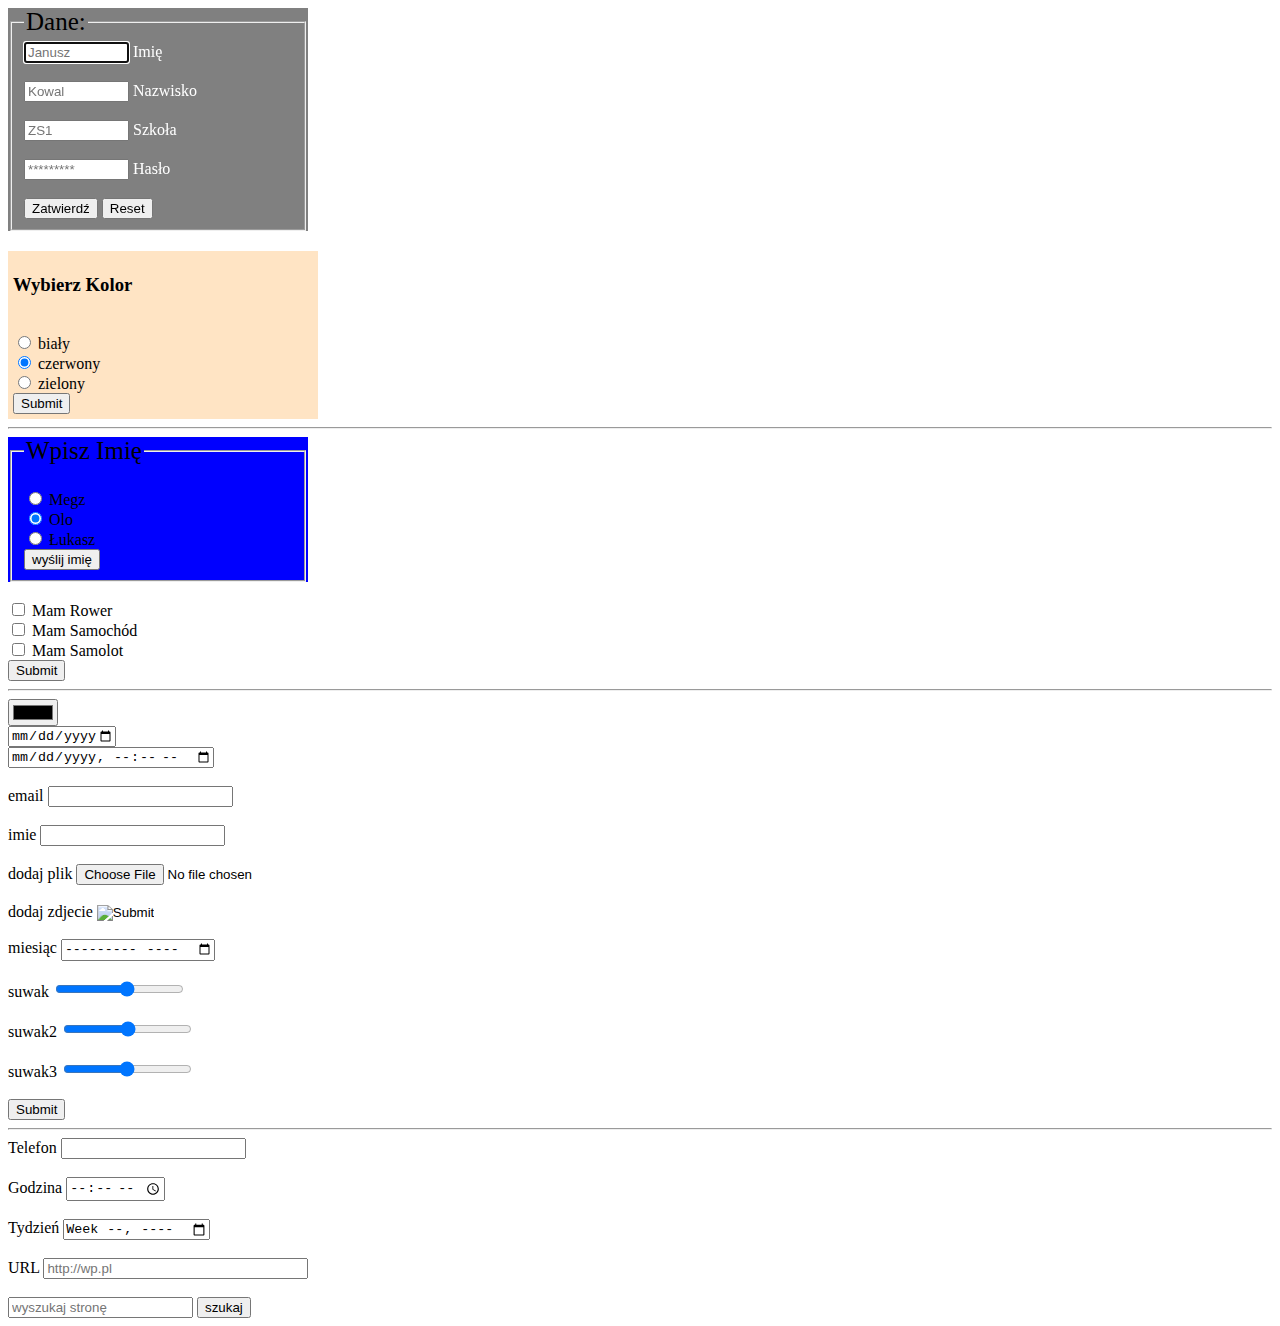
<file: ZS1-master/ZS1/TSI/formularze/index.html>
<!DOCTYPE html>
<html lang="pl">
<head>
    <meta charset="UTF-8">
    <title>Formularze</title>
    <link rel="stylesheet" href="form.css">
</head>
<body>
            <!--
           Action - Atrybut
            
            metoda get- krótkie formularze, najlepiej do małej ilości danych
            mało bezpieczne, wartości danych będą widoczne w adresie URL
            Nie Stosować do wysyłu danych do bazy, SZYBSZY.
            
            metoda post - dane są wysyłane w nagłówkach HTTP przesyłanie dużych plików,
            pry wysyłaniu haseł do wysyłania danych do bazy, bardziej bezpieczne HERE, wolniejszy.
            
            
            
            action, type, name - atrybut
            text, get, post - wartość
            input - element
            
            
            
            
            -->
   <form action="Megz.html" method="post" id="form1">
      <fieldset>
                 <legend> Dane: </legend>
                  <input type="text" name="imie" size="10" maxlength="5" autofocus placeholder="Janusz" id="imie"> Imię
              
              <br>
                <br>
                 
                  <input type="text" name="nazwisko" size="10" maxlength="5" autofocus placeholder="Kowal" id="imie"> Nazwisko
              
              
              
              
              <br>
              <br>
                  <input type="text" name="szkola" size="10" placeholder="ZS1" readonly id="szkola"> Szkoła
      
              <br>
              <br>
      
                  <input type="password" name="haslo" id="haslo" maxlength="20" size="10" placeholder="*********"> Hasło
              <br>
              <br>
      
                 
                  <input type="submit" id="przycisk" value="Zatwierdź">
                  
                  <input type="reset">   
       
     </fieldset>  
   </form>
    
    <form id="form2" action="Sandra.php">
        <h3>Wybierz Kolor </h3>
       <br>
       
        <input type="radio" name="kolor" value="biały"> biały
        <br>
        <input type="radio" name="kolor" value="czerwony" checked> czerwony
        <br>
        <input type="radio" name="kolor" value="zielony"> zielony
        <br>
        <input type="submit" name="przycisk2">
        
        
        
         </form>
         <hr>
         <form id="form3" action="imie.php">
            <fieldset>
            <legend> Wpisz Imię</legend>
             <br>
             <input type="radio" name="Imie" value="Megz"> Megz
             <br>
             <input type="radio" name="Imie" value="Olo" checked> Olo
             <br>
             <input type="radio" name="Imie" value="Łukasz"> Łukasz
             <br>
             <input type="submit" name="przycisk 3" value="wyślij imię">
                    </fieldset>
         </form>
         
         <form>
             <br>
             <input type="checkbox" value="rower" name="pojazd1"> Mam Rower
            <br> 
             <input type="checkbox" value="Samochód" name="pojazd1"> Mam Samochód
            <br>
              <input type="checkbox" value="Samolot" name="pojazd1"> Mam Samolot
              <br>
              <input type="submit" name="przycisk 4" >
             
         </form>
         <hr>
         <form>
             <input type="color" name="color">
             <br>
             <input type="date" id="data" min="1900-01-01" max="2018-03-07" value="2000-10-1">
             <br>
             <input type="datetime-local">
             <br> <br>
             email <input type="email"> 
             <br> <br>
             imie <input type="text" pattern="[a-z],{2-25}">
             <br> <br>
             dodaj plik <input type="file"> 
             <br> <br>
             dodaj zdjecie <input type="image" > 
             <br> <br>
             miesiąc <input type="month">
             <br> <br>
             suwak <input type="range" min="0" max="5.3" step="1">
             <br> <br>
             suwak2 <input type="range" min="0" max="5.3" step="0.1">
             <br> <br>
             suwak3 <input type="range" min="0" max="5.3" step="any">
             <br> <br>
             <input type="submit" name="przycisk5">
             
         </form>
         <hr>
         <form>
            Telefon <input type="tel"> 
            <br><br>
            Godzina <input type="time"> <br><br>
            Tydzień <input type="week"> <br><br>
             URL <input type="url" placeholder="http://wp.pl" size="30" minlenght="10" maxlength="80"> <br> <br> 
             <input type="search" placeholder="wyszukaj stronę">
             <input type="submit" value="szukaj" >
             
             
         </form>
</body>
</html>
</file>
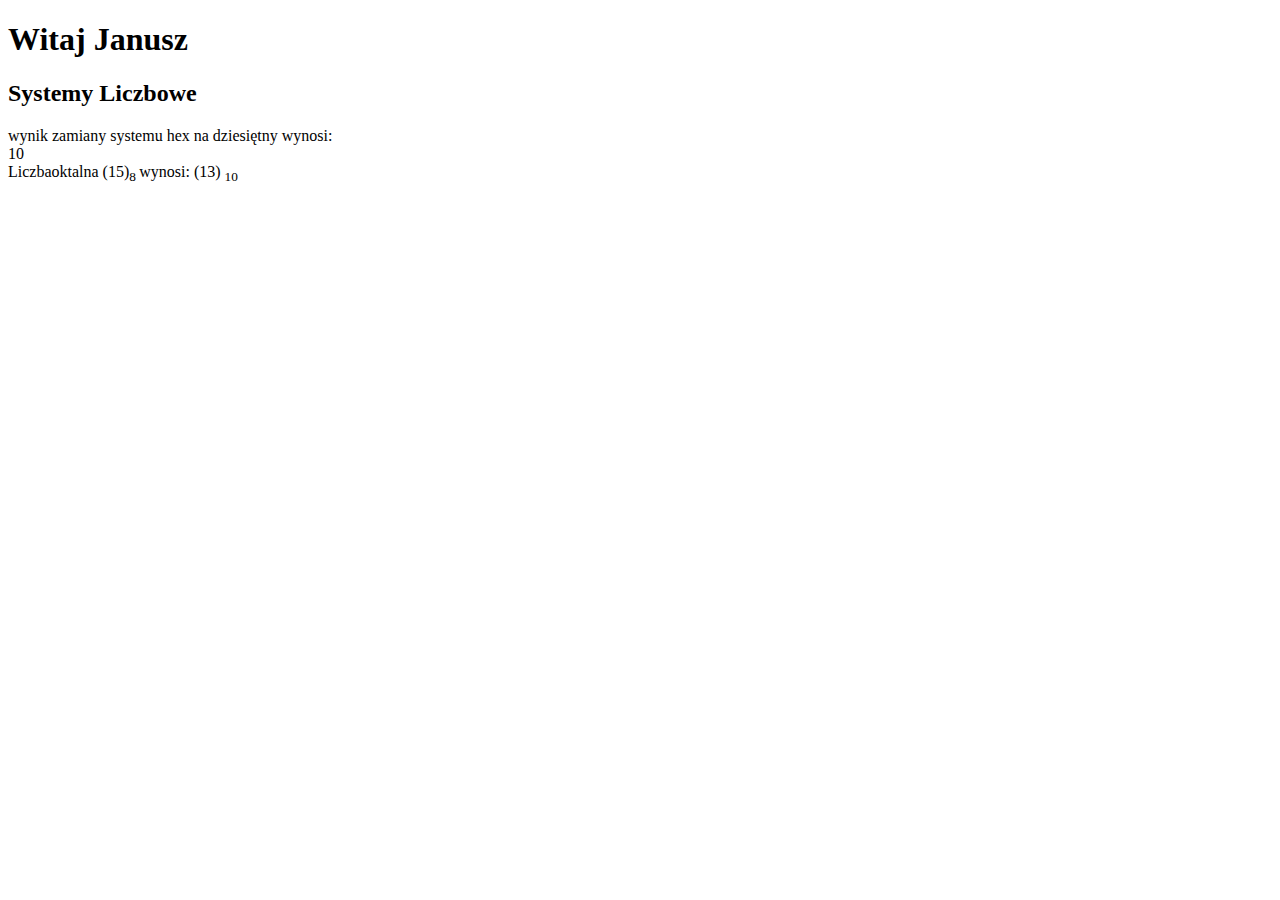
<file: ZS1-master/ZS1/TSI/systemy liczbowe/index.html>
<!DOCTYPE html>
<html lang="en">
<head>
    <meta charset="UTF-8">
    <title>systemy Liczbowe</title>
</head>
<body>
    <script>
    document.write("<h1>Witaj Janusz</h1>");
        
    /*document - obiekt
      write('<h1>Witaj Janusz</h1>'); */
        
    </script>

<h2>Systemy Liczbowe</h2>
wynik zamiany systemu hex na dziesiętny wynosi:
    <div id="wynik"> </div>

<script> 
    var dziesietna = 15; //w systemie dziesietnym
    var oktalna = 015; // w systemie ósemkowym
    var hex = 0xA; //liczba w systemie szesnastkowym
    
    
    document.write('Liczbaoktalna (15)<sub>8 </sub> wynosi: ('  +oktalna +') <sub> 10 </sub>' );
    
    var wynik= document.getElementById('wynik');
    wynik.innerHTML = hex;
    
</script>
</body>
</html>
</file>
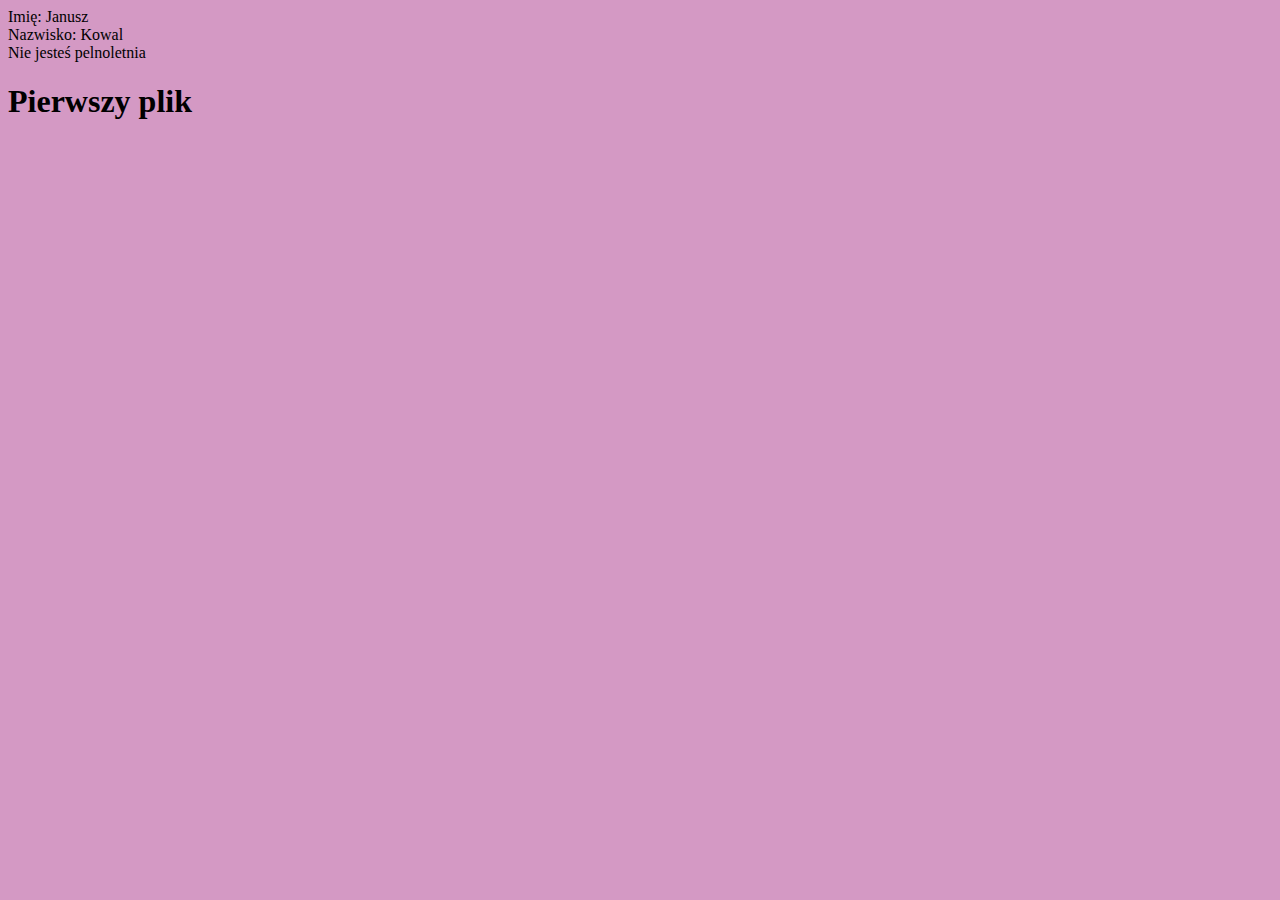
<file: panel sterowania/1_zmienne.html>
<!DOCTYPE html>
<html>
    <head>
        <meta charset="utf-8">
        <title>Pierwszy plik</title>
        <link rel="stylesheet" href="Style/Style.css">
        <script src="JS/1_zmienne.js"></script>
    </head>
    <body>
       <h1>Pierwszy plik</h1>
    </body>
</html>
</file>
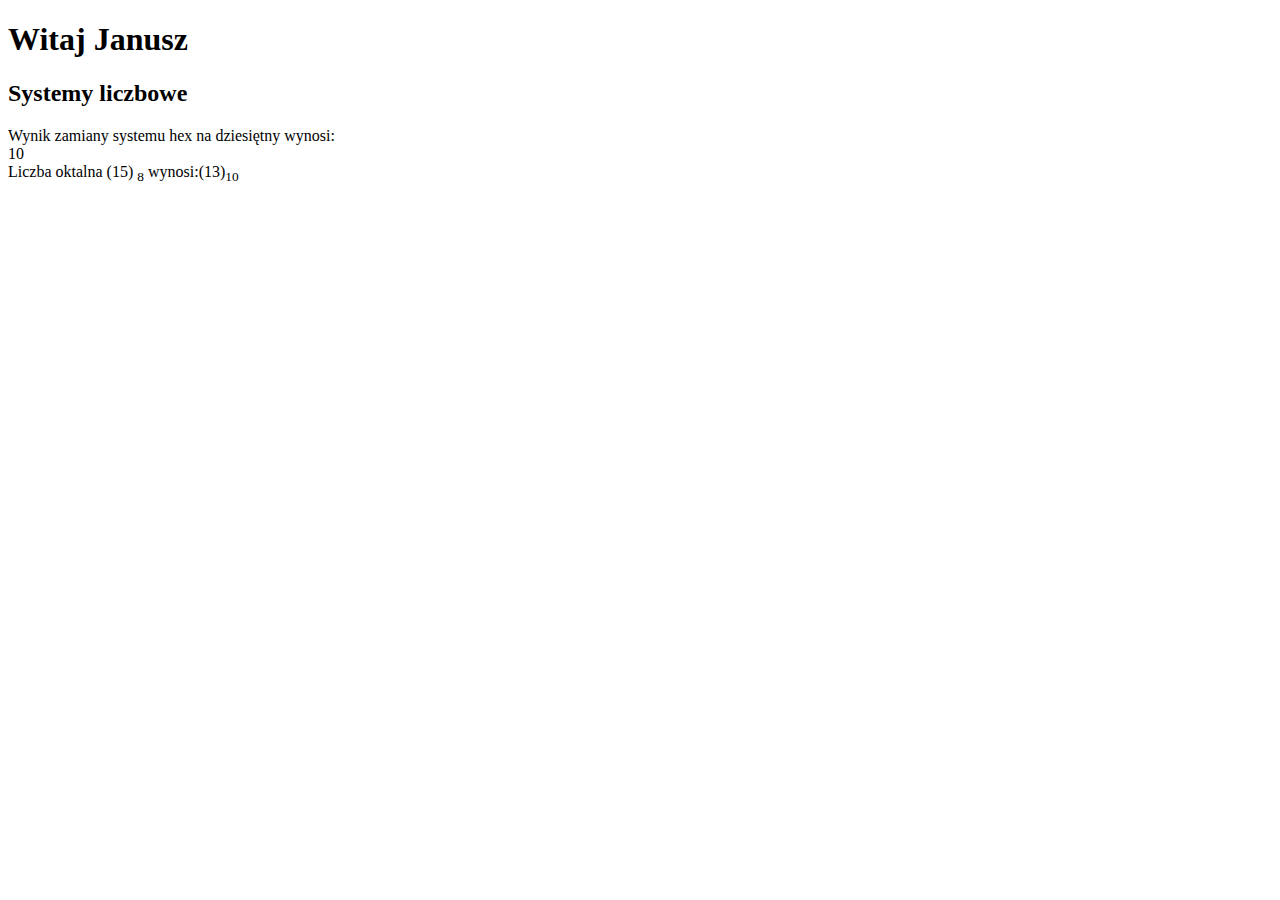
<file: panel sterowania/3_systemyLiczbowe.html>
<!DOCTYPE html>
<html lang="en">
<head>
    <meta charset="UTF-8">
    <title>Systemy liczbowe</title>
</head>
<body>
    <script>
        document.write("<h1>Witaj Janusz</h1>");

        /*
        dcument - obiekt
        write("<h1>Witaj Janusz</h1>"); - metoda
        "<h1>Witaj Janusz</h1>" - argument
        */
    </script>

    <h2>Systemy liczbowe</h2>
    Wynik zamiany systemu hex na dziesiętny wynosi:
    <div id="wynik"></div>

    <script>
        var dziesietna = 15;//liczba w systemie dziesięnym
        var oktalna = 015; //liczba w systemie ósemkowym
        var hex = 0xA; //liczba w systemie szesnastkowym

        document.write('Liczba oktalna (15) <sub>8</sub> wynosi:(' + oktalna + ')<sub>10</sub>');

        var wynik = document.getElementById('wynik');
        wynik.innerHTML = hex;
    </script>




</body>
</html>
</file>
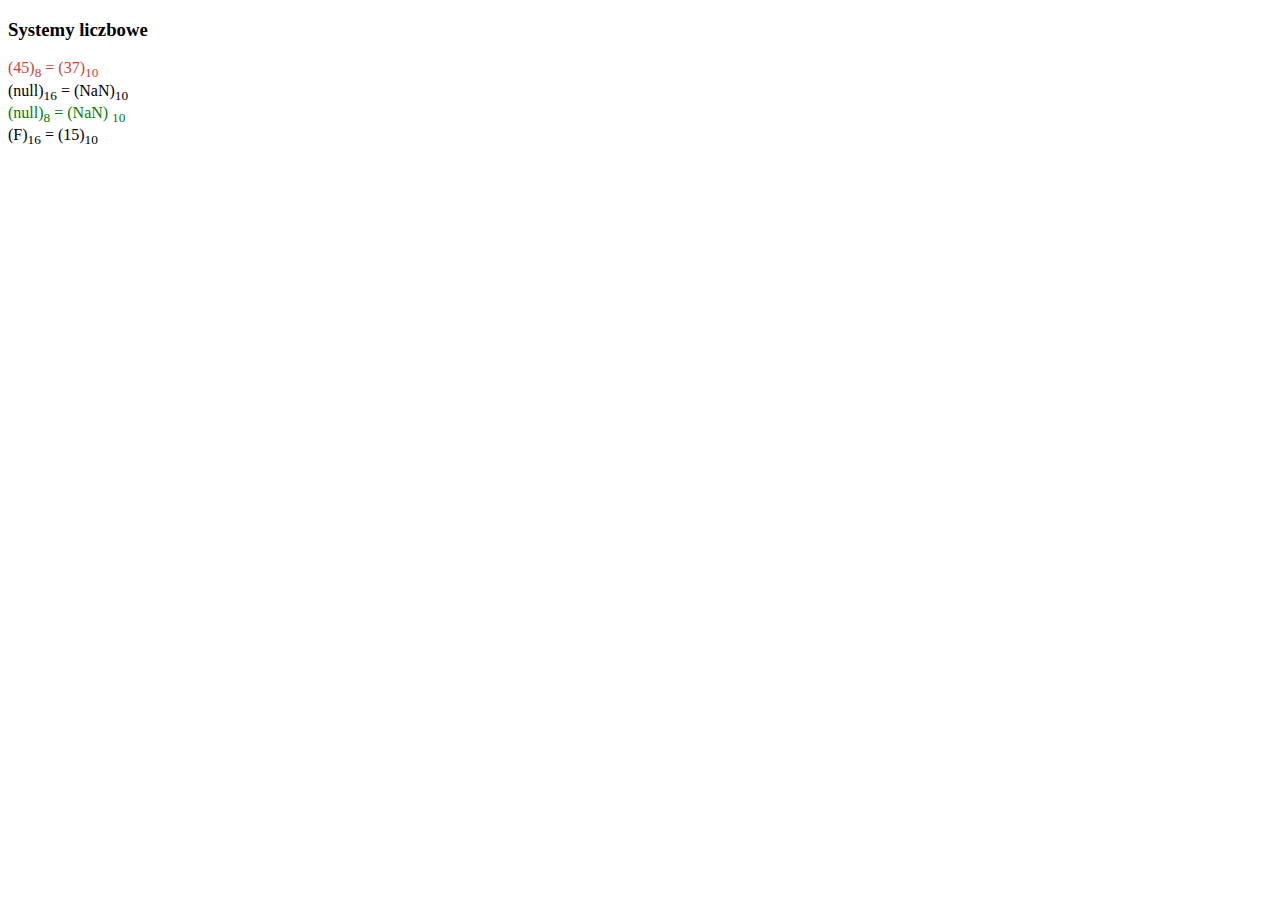
<file: panel sterowania/TAI/4_systemyLiczbowe.html>
<!DOCTYPE html>
<html lang="pol">
<head>
    <meta charset="UTF-8">
    <title>Systemy liczbowe</title>
</head>
<body>
   <h3>Systemy liczbowe</h3>
    <div id="wynik"></div>
    <div id="wynik1"></div>
    <div id="wynik2"></div>
    <script>
        /*
        0 - oktalna (depresjonowana)
        0o - oktalna
        0x - heksadecymalna
        */
        var elWynik = document.getElementById('wynik');
        var elWynik1 = document.getElementById('wynik1');
        var elWynik2 = document.getElementById('wynik2')
        /* document.write('<h3>Systemy liczbowe</h3>');*/

        var dziesietna = 45;
        var oktalna = 0o45;
        var hex = 0xF;
        document.write('(F)<sub>16</sub> = ('+ hex + ')<sub>10</sub>');
        console.log(typeof(hex));

        elWynik.style.color = '#d43e3e';
        elWynik.innerHTML = '(45)<sub>8</sub> = ('+ oktalna + ')<sub>10</sub>';

        /*Zadanie 1
        Użytkownik z klawiatury podaje liczbe w systemie szesnastkowym. Wyświetl na ekranie ile będzie wynosiła w systemie dziesiętnym.*/

        var szesnastkowa = prompt('Podaj liczbę w systemie szesnastkowym');
        szesnastkowa1 = '0x' + szesnastkowa;
        szesnastkowa1 = Number(szesnastkowa1);
        console.log(typeof(szesnastkowa1));
        elWynik1.innerHTML = '(' + szesnastkowa + ')<sub>16</sub> = ('+ szesnastkowa1 + ')<sub>10</sub>';

       /*Zadanie domowe
        Napisz program konwertujący system oktalny na decymalny.*/

        var oktalna1 = prompt('Podaj liczbę w systemie oktalnym');
        oktalna2 = '0o' + oktalna1;
        oktalna2 = Number(oktalna2);
        console.log(typeof(oktalna2));
        elWynik2.style.color = 'green';
        elWynik2.innerHTML = '(' + oktalna1 + ')<sub>8</sub> = (' + oktalna2 + ') <sub>10</sub>';

    </script>
</body>
</html>
</file>
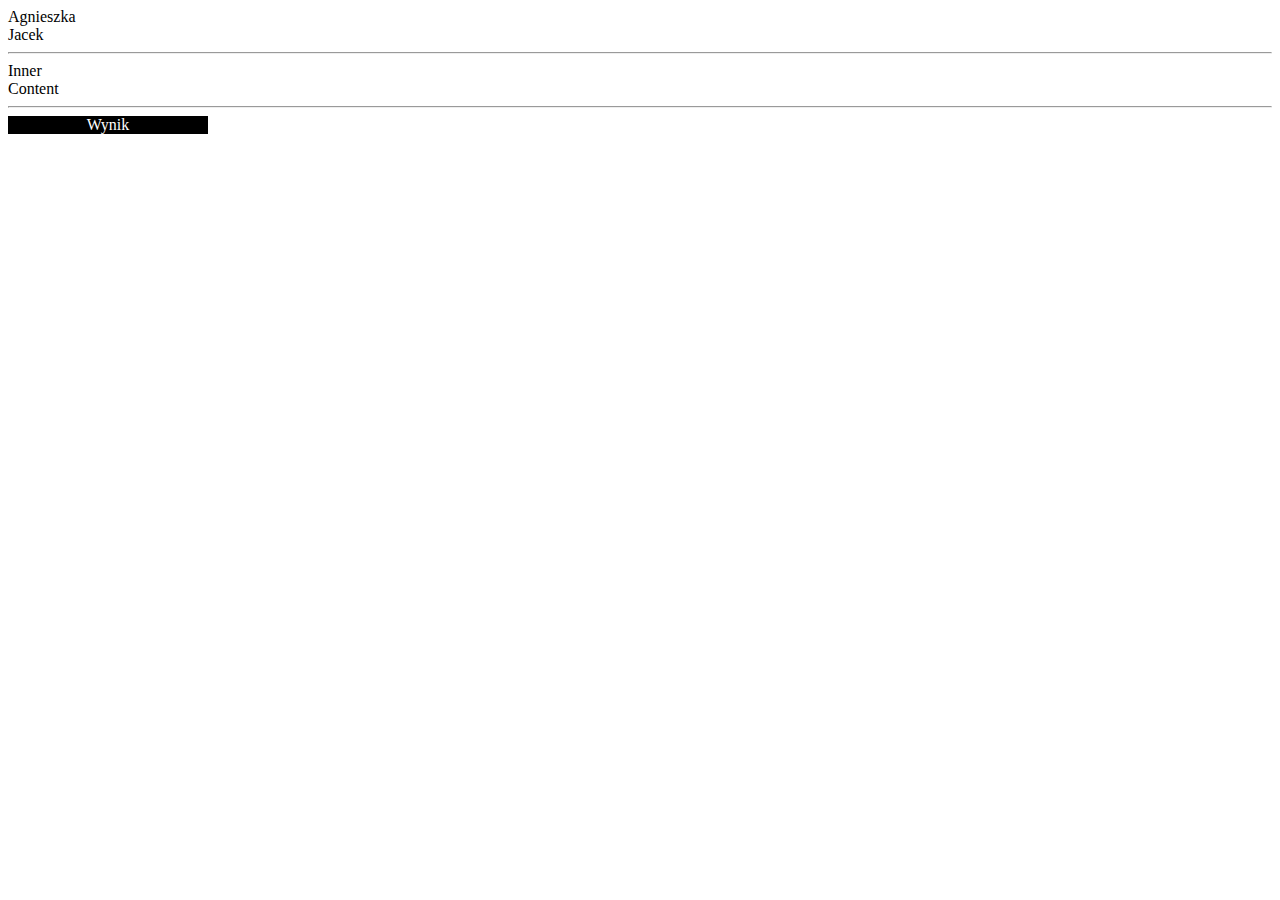
<file: panel sterowania/TAI/5_div.html>
<!DOCTYPE html>
<html lang="pl">
<head>
    <meta charset="UTF-8">
    <title>Div</title>
    <link rel="stylesheet" href="Style/5_div.css">
</head>
<body>
    <div id="blok1">Pierwszy</div>
    <div id="blok2">Drugi</div>
    <div id="blok3">Trzeci</div>
    <hr>
    <div id="inner">Inner</div>
    <div id="content">Content</div>
    <hr>
    <div id="wynik">Wynik</div>
    <script src="JS/5_div.js"></script>
</body>
</html>
</file>
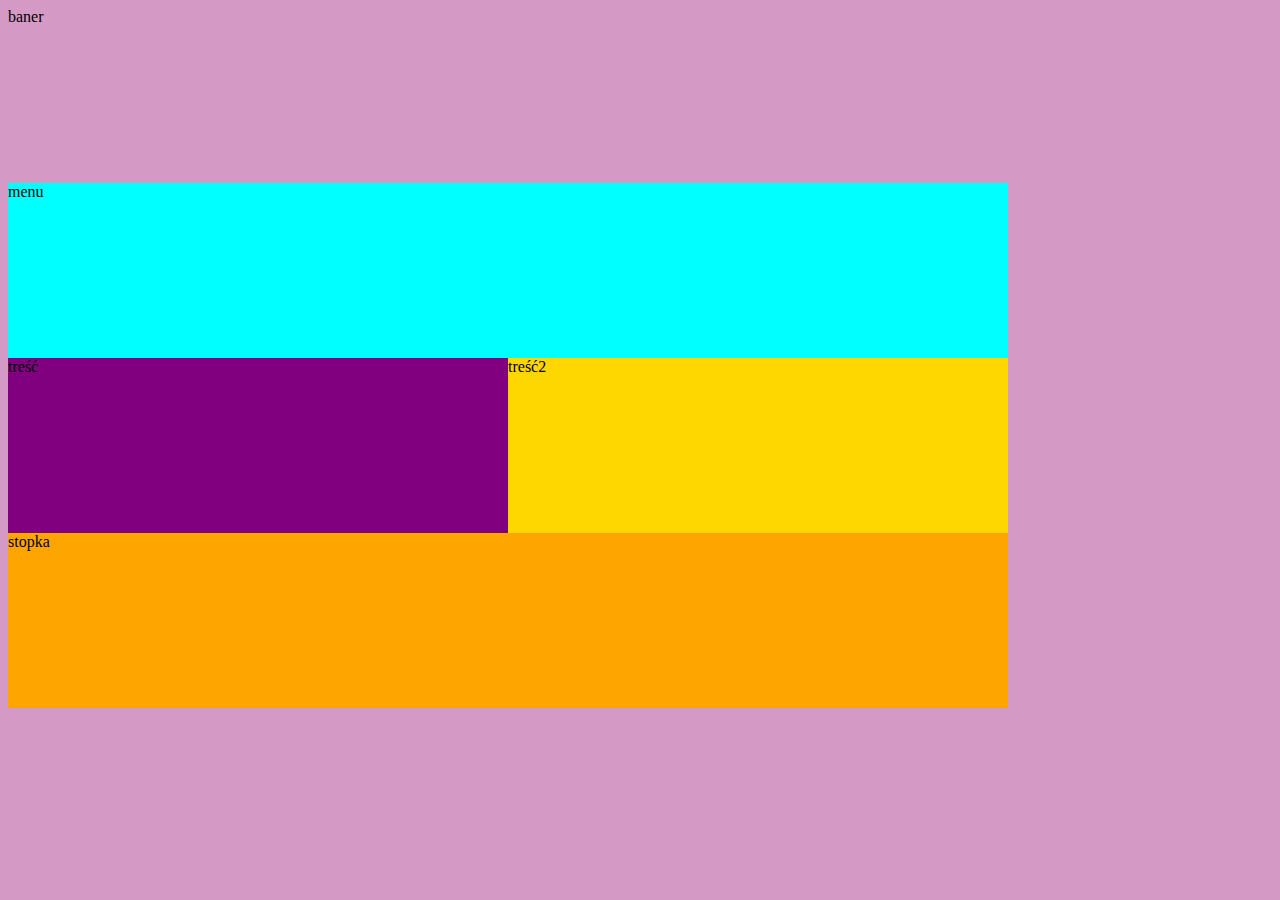
<file: panel sterowania/TSI/1_div.html>
<!DOCTYPE html>
<html>
    <head>
        <meta charset="utf-8">
        <title>Div</title>
        <link rel="stylesheet" href="Style/3_style_zadDom.css">
    </head>
    <body>
        <div id="baner">baner</div>
        <div id="menu">menu</div>
        <div id="tresc">treść</div>
        <div id="tresc2">treść2</div>
        <div id="stopka">stopka</div>
    </body>
</html>
</file>
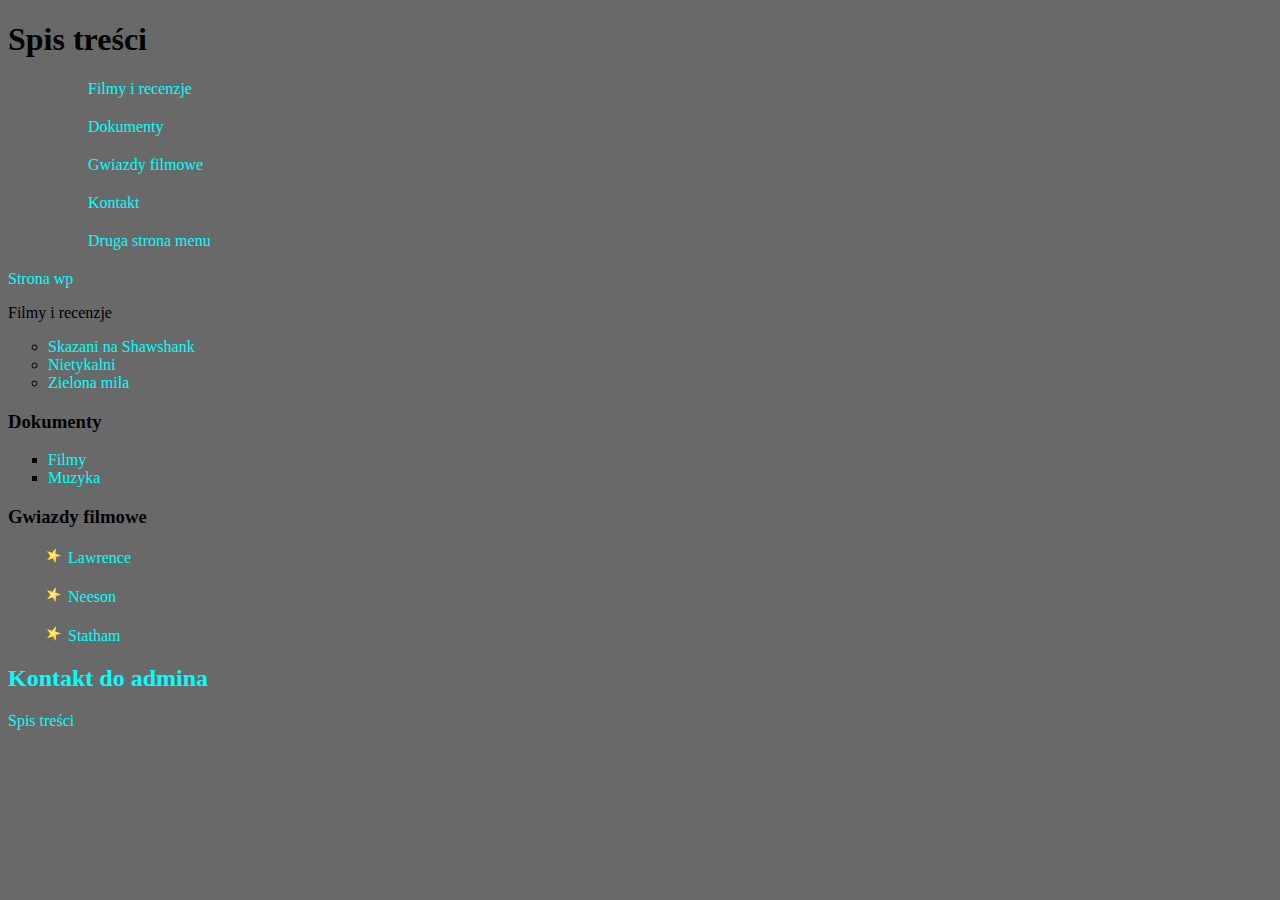
<file: panel sterowania/TSI/2_łącza.html>
<!DOCTYPE html>
<html>
    <head>
        <meta charset="utf-8">
        <title>Łącza</title>
        <link rel="stylesheet" href="Style/lacza.css">
    </head>
    <body>

        <h1 id="spis">Spis treści</h1>
        <ul id="spisTresci">
            <li><a href="#filmy">Filmy i recenzje</a></li>
            <li><a href="#dokumenty">Dokumenty</a></li>
            <li><a href="#gwiazdy">Gwiazdy filmowe</a></li>
            <li><a href="#kontakt">Kontakt</a></li>
            <li><a href="1_div.html#menu">Druga strona menu</a></li>

        </ul>
        <a href="http://wp.pl" target="_blank">Strona wp</a>

        <p id="filmy">Filmy i recenzje</p>
        <ul id="listaFilmy">
            <li><a href="http://www.filmweb.pl/Skazani.Na.Shawshank">Skazani na Shawshank</a></li>
            <li><a href="http://www.filmweb.pl/Skazani.Na.Shawshank">Nietykalni</a></li>
            <li><a href="http://www.filmweb.pl/Zielona.Mila">Zielona mila</a></li>
        </ul>
        <h3 id="dokumenty">Dokumenty</h3>
        <ul id="listaDokumenty">
            <li><a href="2/dokumenty/filmy.txt">Filmy</a></li>

            <li><a href="2/dokumenty/muzyka.txt">Muzyka</a></li>
            </ul>
        <h3 id="#gwiazdy">Gwiazdy filmowe</h3>
        <ul id="listaGwiazdy">
            <li><a href="img/lawrence.jpg">Lawrence</a></li>
            <li><a href="img/neeson.jpg">Neeson</a></li>
            <li><a href="img/statham.jpg">Statham</a></li>
        </ul>
        <h2 id="kontakt"><a href="mailto:janusz@o2.pl">Kontakt do admina</a></h2>
        <li><a href="#spis">Spis treści</a></li>
    </body>
</html>
</file>
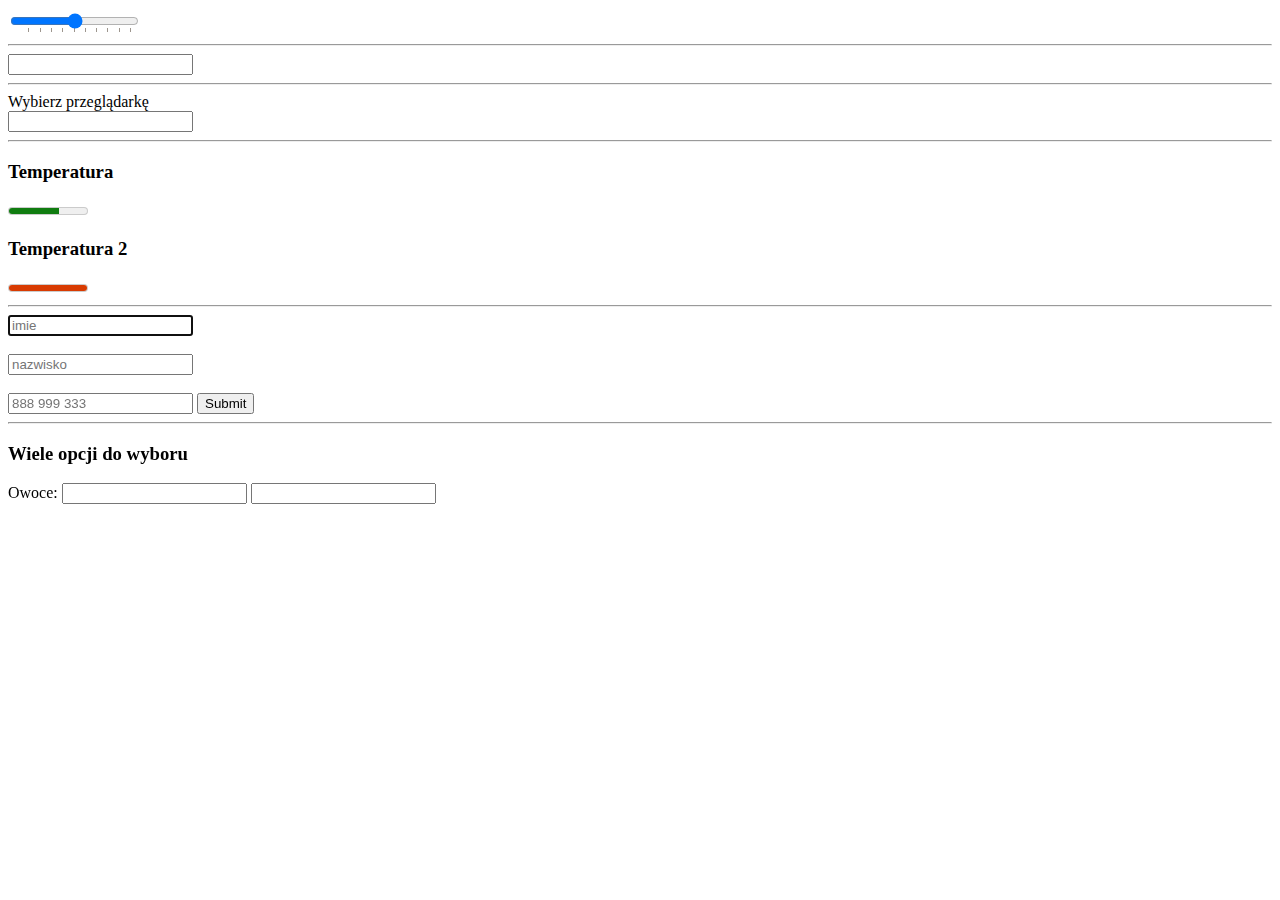
<file: panel sterowania/TSI/3.1_formularze.html>
<!DOCTYPE html>
<html lang="pol">
<head>
    <meta charset="UTF-8">
    <title>Formularze 2</title>
</head>
<body>
   <!--w Google Chrome nie działają etykiety (label).... sprawdzic później-->
    <form name="suwak">
        <input type="range" id="suwak" list="procent">

        <datalist id="procent">
            <option value="10" label="0%"></option>
            <option value="20"></option>
            <option value="30"></option>
            <option value="40"></option>
            <option value="50"></option>
            <option value="60"></option>
            <option value="70"></option>
            <option value="80"></option>
            <option value="90"></option>
            <option value="100"></option>
        </datalist>
    </form>
    <hr>
    <form name="www">
        <input type="url" list="strony">

        <datalist id="strony">
            <option value="http://wp.pl"></option>
            <option value="http://onet.pl"></option>
            <option value="http://interia.pl"></option>
            <option value="http://o2.pl"></option>
        </datalist>
    </form>
    <hr>
    <label for="mojaPrzegladarka">Wybierz przeglądarkę</label>
    <form name="przegladarka">
        <input list="p" id="przegladarka" name="mojaPrzegladarka">
        <datalist id="p">
            <option value="Chromium"></option>
            <option value="Chrome"></option>
            <option value="Opera"></option>
            <option value="Safari"></option>
            <option value="Firefox"></option>
        </datalist>
    </form>
    <hr>
    <h3>Temperatura</h3>
    <meter min="30" max="42" value="37.7">Temperatura ciała</meter><br>

    <h3>Temperatura 2</h3>
    <meter low="30" high="42" max="50" value="50">Temperatura ciała</meter>
    <hr>
    <form name="inny" action="index.php">
        <input type="text" autofocus placeholder="imie" autocomplete="on" id="imie" required><br><br>
        <input type="text" autofocus placeholder="nazwisko" autocomplete="off" name="nazwisko" pattern="([a-z]|[A-Z]){2,20}"><br><br>
        <input type="tel" name="telkom" placeholder="888 999 333" pattern="([0-9 \-]|{9,11}">
        <input type="submit">
    </form>
    <hr>
    <h3>Wiele opcji do wyboru</h3>
    <label>Owoce:
        <datalist id="owoc">
            <select name="owoce">
                <option value="jabłko">Jabłko</option>
                <option value="banan">Banan</option>
                <option value="pomelo">Pomelo</option>
            </select>
        </datalist>
        <input type="text" name="fruits" list="owoc">
        <input type="text" name="fruits" list="owoc" multiple>
    </label>
</body>
</html>
</file>
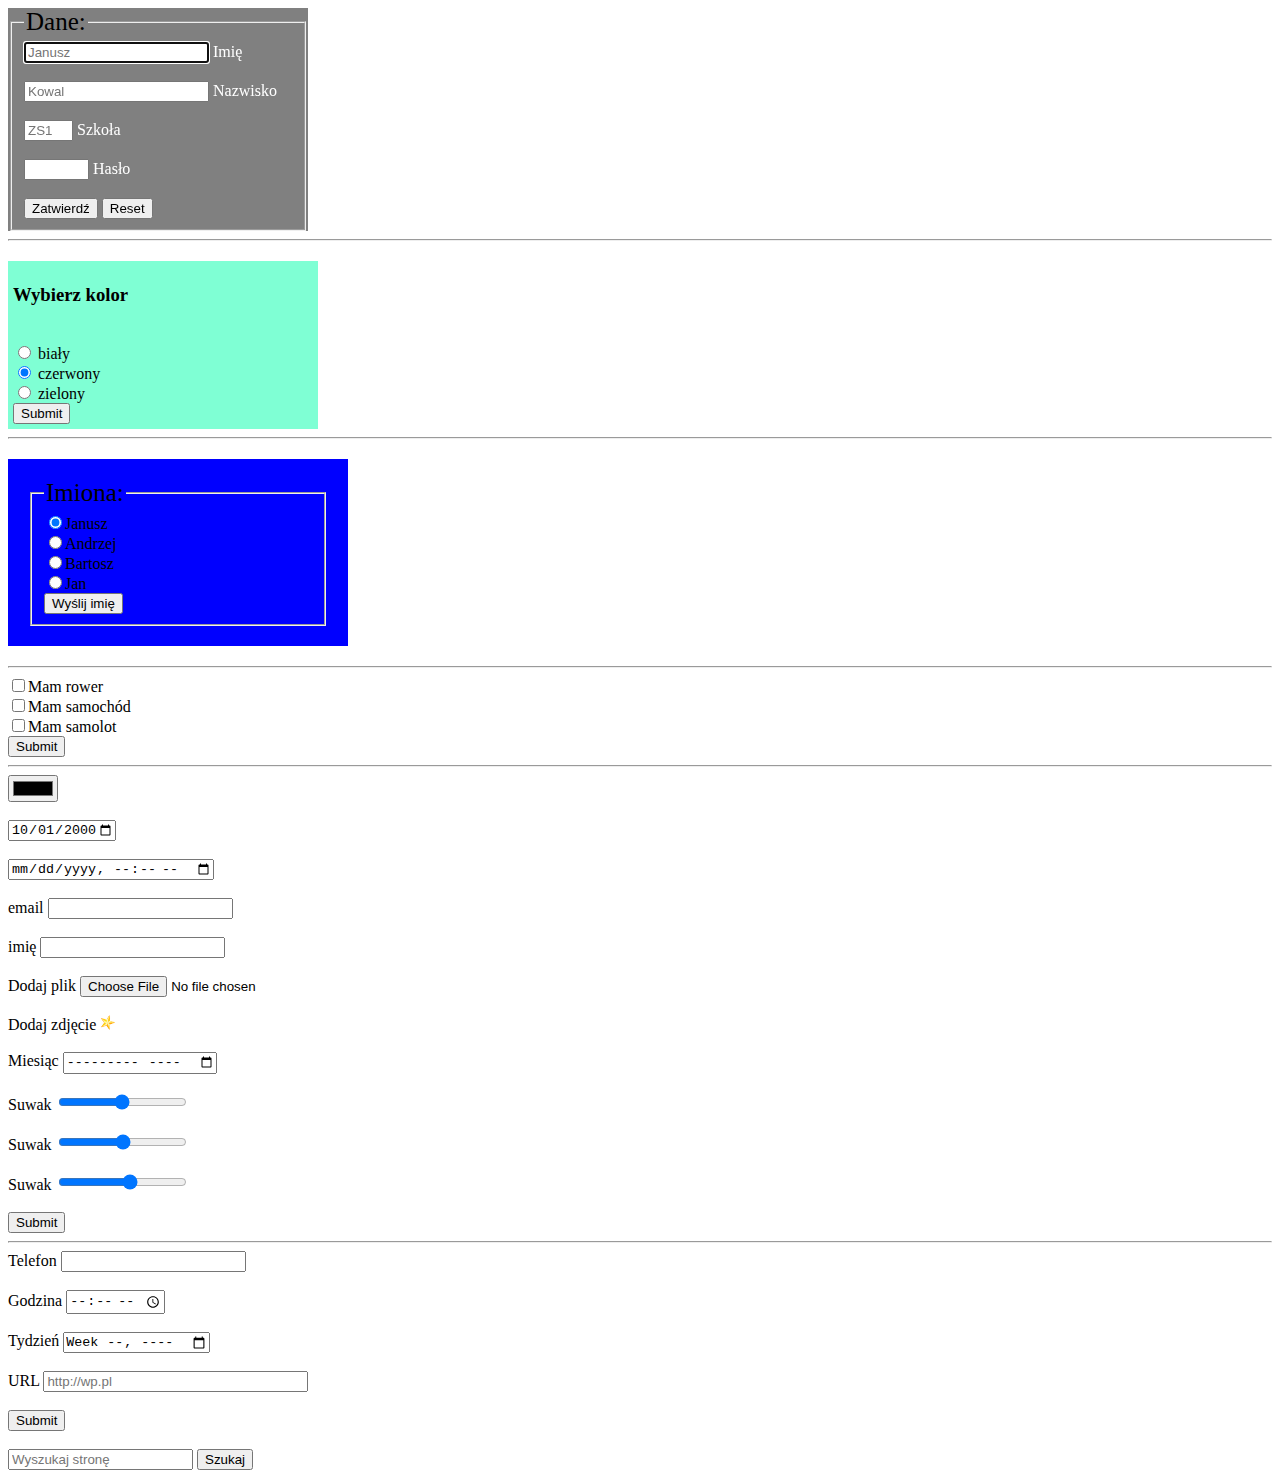
<file: panel sterowania/TSI/3_formularze.html>
<!DOCTYPE html>
<html lang="pl">
<head>
    <meta charset="UTF-8">
    <title>Formularze 1</title>
    <link rel="stylesheet" href="Style/form.css">
</head>
<body>
   <!--
       action, type, name itp - atrybut

       text, get, post - wartość atrybutu
       input - element

    metoda get - przesyłanie krótkich formularzy, najlepiej wykorzystywać do wysyłu małej ilości danych, mało bezpieczne, wartości danych formularza będa widoczne w adresie url, nie stosować do wysyłu danych do bazy, szybszy

    metoda post - dane sa wysylane w tzw. nagłowkach http, przesylanie dużych plików, przy wysyłaniu haseł, do wysylania danych do bazy, bardziej bezpieczne,wolniejszy

   -->
    <form action="szymon.html" method="get" id="form1">
       <fieldset>
               <legend>Dane:</legend>
            <input type="text" name="imie" size="20" maxlength="10" autofocus placeholder="Janusz" id="imie"> Imię<br><br>

            <input type="text" name="imie" size="20" maxlength="10" placeholder="Kowal" id="nazwisko"> Nazwisko<br><br>

            <input type="text" name="nazwisko" name="szkola" placeholder="ZS1" size="3" readonly id="szkola"> Szkoła<br><br>

            <input type="password" name="haslo" id='haslo' size="5" maxlength="20"> Hasło<br><br>

            <input type="submit" id="przycisk" value="Zatwierdź">
             <input type="reset">
        </fieldset>
    </form>
    <hr>
    <form id="form2" action="sandra.php">
        <h3>Wybierz kolor</h3><br>
       <input type="radio" name="kolor" value="biały"> biały<br>
       <input type="radio" name="kolor" value="czerwony"  checked> czerwony<br>
       <input type="radio" name="kolor" value="zielony"> zielony<br>
       <input type="submit" name="przycisk2">
    </form>
    <hr>
    <form id="form3" action="imie.php" methon="post">
       <fieldset>
           <legend>Imiona:</legend>
           <input type="radio" name="imie" value="Janusz" checked>Janusz<br>
           <input type="radio" name="imie" value="Andrzej">Andrzej<br>
           <input type="radio" name="imie" value="Bartosz">Bartosz<br>
           <input type="radio" name="imie" value="Jan">Jan<br>
           <input type="submit" id="przycisk" value="Wyślij imię">
       </fieldset>
    </form>
    <hr>
    <form>
        <input type="checkbox" value="rower" name="pojazd1">Mam rower<br>
        <input type="checkbox" value="samochod" name="pojazd2">Mam samochód<br>
        <input type="checkbox" value="samolot" name="pojazd3">Mam samolot<br>
        <input type="submit" name="przycisk3">
    </form>
    <hr>
    <form>
        <input type="color" name="color"><br><br>
        <input type="date" id="data" min="1900-01-01" max="2018-03-07" value="2000-10-01"><br><br>
        <input type="datetime-local"><br><br>
        email <input type="email"><br><br>
        imię <input type="text" pattern="[a-z]{2,20}"><br><br>
        Dodaj plik <input type="file"><br><br>
        Dodaj zdjęcie <input type="image" src="img/star.png"><br><br>
        Miesiąc <input type="month"><br><br>
        Suwak <input type="range" min="0" max="5.3" step="any"><br><br>
        Suwak <input type="range" min="0" max="5.3" step="0.1"><br><br>
        Suwak <input type="range" min="0" max="5.3" step="1"><br><br>
        <input type="submit" name="przycisk4">
    </form>
    <hr>
    <form>
        Telefon <input type="tel"><br><br>
        Godzina <input type="time"><br><br>
        Tydzień <input type="week"><br><br>
        URL <input type="url" placeholder="http://wp.pl" size="30" minlenght="10" maxlength="80"><br><br>
        <input type="submit"><br><br>
        <input type="search" placeholder="Wyszukaj stronę">
        <input type="submit" value="Szukaj">
    </form>
</body>
</html>
</file>
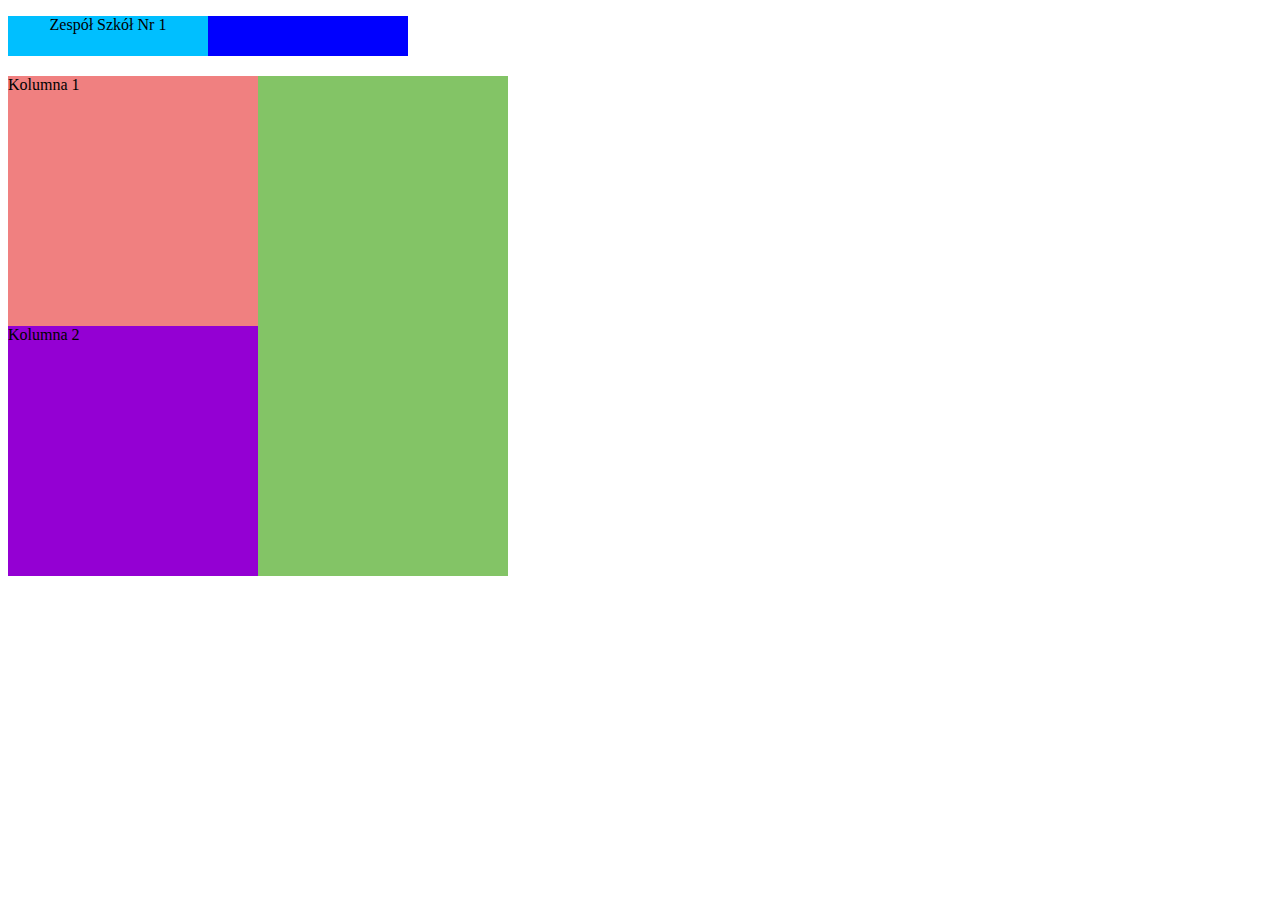
<file: panel sterowania/TSI/4_div.html>
<!DOCTYPE html>
<html lang="pl">
<head>
    <meta charset="UTF-8">
    <title>Div + CSS</title>
</head>
<body>
    <style>
        .container {
            /*width: 500px;*/
            width: 400px;
            background-color: blue;
        }
        .content {
            width: 50%;
            height: 40px;
            background-color: deepskyblue;
            text-align: center;
        }
        .article {
            width: 500px;
            background-color: #83c466;
            margin-top: 20px;
        }
        .col1 {
            width: 50%;
            height: 250px;
            background-color: lightcoral;
        }
        .col2 {
            width: 50%;
            height: 250px;
            background-color: darkviolet;
        }
    </style>
    <div class="container">
        <div class="content"><p>Zespół Szkół Nr 1</p></div>
    </div>

    <div class="article">
        <div class="col1">Kolumna 1</div>
        <div class="col2">Kolumna 2</div>
    </div>
</body>
</html>
</file>
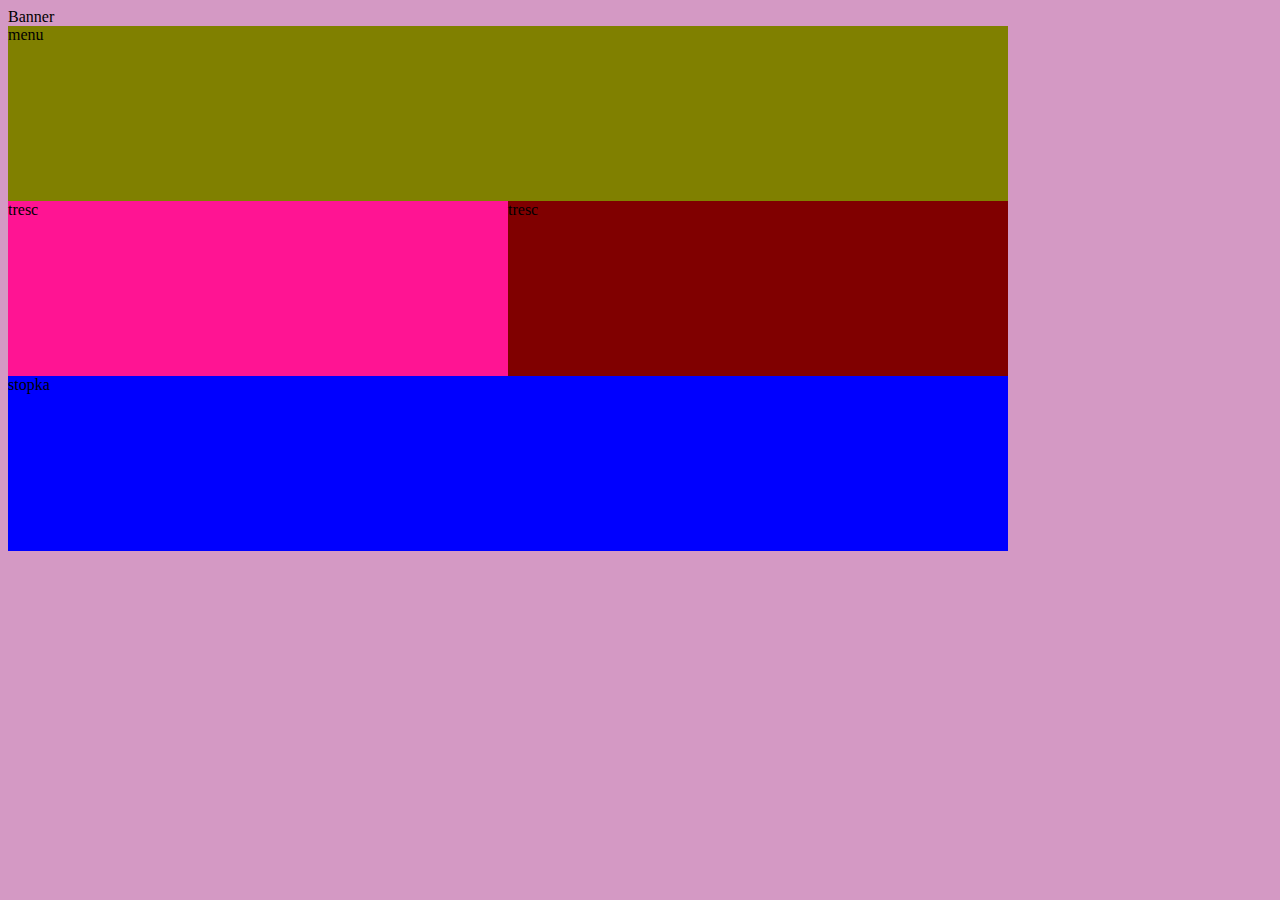
<file: ZS1-master/Zadanie domowe/Div.html>
<!DOCTYPE html>
<html>
<head>
    <meta charset="utf-8">
    <title>Div</title>
    <link rel="stylesheet" href="3style.css">
</head>
<body>
<div id="banner">Banner</div>
<div id="menu">menu</div>
<div id="tresc">tresc</div>
<div id="tresc2">tresc</div>
<div id="stopka">stopka</div>
</body>

</html>
</file>
<file: ZS1-master/ZS1/TSI/formularze/form.css>
#form1 {
    width: 300px;
    background-color:grey;
    color: white;
    
}
legend{
     font-family: fantasy;
    color:black;
    font-size: 25px;
}
#form2 {
   
    width: 300px;
    background-color: bisque;
    padding: 5px;
    margin-top: 20px;
}
#form3{
    width: 300px;
    background-color: blue;
    
}
</file>
<file: panel sterowania/Style/Style.css>
body {
    background-color: rgb(212, 153, 196);
}
</file>
<file: panel sterowania/TAI/Style/5_div.css>
#wynik {
    width: 200px;
    text-align: center;
    color: white;
    background-color: black;
}
</file>
<file: panel sterowania/TSI/Style/3_style_zadDom.css>
body {
    height: 700px;
    width: 1000px;
    background-color: rgb(212, 153, 196);
}

#baner {
    height: 25%;
    width: 100%
    background-color: red;
}

#menu {
    height: 25%;
    width: 100%;
    float: left;
    background-color: aqua;
}

#tresc {
    height: 25%;
    width: 50%;
    float: left;
    background-color: purple;
}

#tresc2 {
    height: 25%;
    width: 50%;
    float: left;
    background-color: gold;
}

#stopka {
    height: 25%;
    width: 100%;
    float: left;
    background-color: orange;
}
</file>
<file: panel sterowania/TSI/Style/lacza.css>
body {
    background-color: dimgray;
}

#listaFilmy{
    list-style: circle;
}

#listaDokumenty{
    list-style: square;
}

#listaGwiazdy {
    list-style-image: url("../img/star.png");
}

#listaGwiazdy li {
    margin: 20px;
}

#spisTresci {
    list-style: none;
    margin: 20px;

}
#spisTresci li {
    margin: 20px;
}

a {
    text-decoration: none;
}

a:link {
    color: aqua;
}


a:visited {
    color: red;
}

a:hover {
    color: black;
}

a:active {
    color: greenyellow
}
</file>
<file: panel sterowania/TSI/Style/form.css>
#form1 {
    width: 300px;
    background-color: grey;
    color: white;
}

legend {
    font-family: fantasy;
    color: black;
    font-size: 25px
}

#form2 {
    width: 300px;
    background-color: aquamarine;
    padding: 5px;
    margin-top: 20px;
    margin-bottom: 20 px;
}

#form3 {
    width: 300px;
    background-color: blue;
    padding: 20px;
    margin-top: 20px;
    margin-bottom: 20px;
    color: black;
}
</file>
<file: ZS1-master/Zadanie domowe/3style.css>
body {
    height: 700px;
    width: 1000px;
    background-color: rgb(212, 153, 196);
}

#baner {
    height: 25%;
    width: 100%
    background-color: red;
}

#menu {
    height: 25%;
    width: 100%;
    float: left;
    background-color: olive;
}

#tresc {
    height: 25%;
    width: 50%;
    float: left;
    background-color: deeppink;
}

#tresc2 {
    height: 25%;
    width: 50%;
    float: left;
    background-color: maroon;
}

#stopka {
    height: 25%;
    width: 100%;
    float: left;
    background-color: blue;
}
</file>
